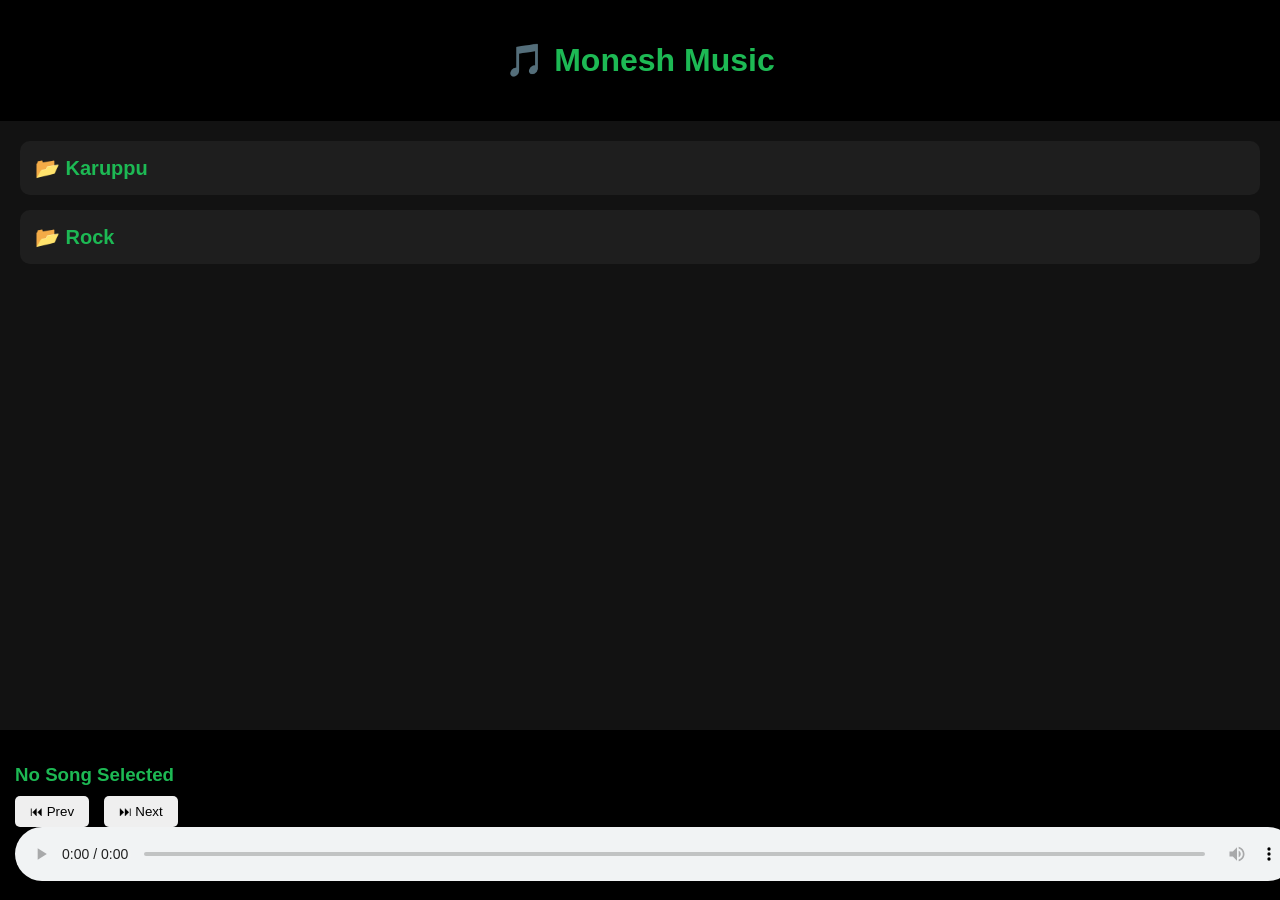
<file: index.html>
<!DOCTYPE html>
<html lang="en">
<head>
<meta charset="UTF-8">
<meta name="viewport" content="width=device-width, initial-scale=1.0">
<title>Monesh Music</title>

<style>
body{
    margin:0;
    font-family:Arial;
    background:#121212;
    color:white;
}

header{
    background:#000;
    padding:20px;
    text-align:center;
}

header h1{
    color:#1DB954;
}

.container{
    padding:20px;
    margin-bottom:140px;
}

.playlist{
    background:#1e1e1e;
    margin-bottom:15px;
    border-radius:10px;
    overflow:hidden;
}

.playlist-title{
    padding:15px;
    cursor:pointer;
    font-size:20px;
    font-weight:bold;
    color:#1DB954;
}

.playlist-title:hover{
    background:#2a2a2a;
}

.songs-list{
    display:none;
}

.song{
    padding:12px 20px;
    border-top:1px solid #333;
    cursor:pointer;
}

.song:hover{
    background:#333;
}

.player{
    position:fixed;
    bottom:0;
    left:0;
    width:100%;
    background:#000;
    padding:15px;
}

button{
    padding:8px 15px;
    margin-right:10px;
    border:none;
    border-radius:5px;
    cursor:pointer;
}

audio{
    width:100%;
}

#currentSong{
    color:#1DB954;
    margin-bottom:10px;
}
</style>
</head>
<body>

<header>
    <h1>🎵 Monesh Music</h1>
</header>

<div class="container" id="container"></div>

<div class="player">

    <h3 id="currentSong">No Song Selected</h3>

    <div>
        <button onclick="previousSong()">⏮ Prev</button>
        <button onclick="nextSong()">⏭ Next</button>
    </div>

    <audio id="audioPlayer" controls></audio>

</div>

<script>

let songs = [];
let currentIndex = 0;

/*
👉 MANUAL DATA (NO FLASK TEMPLATE)
👉 You can replace this with API later
*/
let playlists = {
    "Karuppu": [
        {file:"music/Karuppu Song/Aathi Raasathi.mp3", title:"Aathi Raasathi"},
        {file:"Karuppu/song2.mp3", title:"Night Mood"}
    ],
    "Rock": [
        {file:"Rock/rock1.mp3", title:"Power Rock"}
    ]
};

// ----------------------
// BUILD UI
// ----------------------
function loadUI(){

    let container = document.getElementById("container");

    let html = "";

    for(let playlist in playlists){

        html += `
        <div class="playlist">

            <div class="playlist-title" onclick="toggle(this)">
                📂 ${playlist}
            </div>

            <div class="songs-list">
        `;

        playlists[playlist].forEach(song => {

            songs.push(song);

            html += `
                <div class="song" onclick="playSong('${song.file}','${song.title}')">
                    🎶 ${song.title}
                </div>
            `;
        });

        html += `
            </div>
        </div>`;
    }

    container.innerHTML = html;
}

// ----------------------
// TOGGLE PLAYLIST
// ----------------------
function toggle(el){
    let list = el.nextElementSibling;
    list.style.display = (list.style.display === "block") ? "none" : "block";
}

// ----------------------
// PLAY SONG
// ----------------------
function playSong(file, title){

    const player = document.getElementById("audioPlayer");

    currentIndex = songs.findIndex(s => s.file === file);

    player.src = "/music/" + file;
    player.load();
    player.play();

    document.getElementById("currentSong").innerText = title;

    console.log("Playing:", "/music/" + file);
}

// ----------------------
// NEXT SONG
// ----------------------
function nextSong(){

    if(currentIndex < songs.length - 1){
        currentIndex++;
        playSong(songs[currentIndex].file, songs[currentIndex].title);
    }
}

// ----------------------
// PREVIOUS SONG
// ----------------------
function previousSong(){

    if(currentIndex > 0){
        currentIndex--;
        playSong(songs[currentIndex].file, songs[currentIndex].title);
    }
}

// AUTO NEXT
document.getElementById("audioPlayer").addEventListener("ended", nextSong);

// INIT
loadUI();

</script>

</body>
</html>
</file>
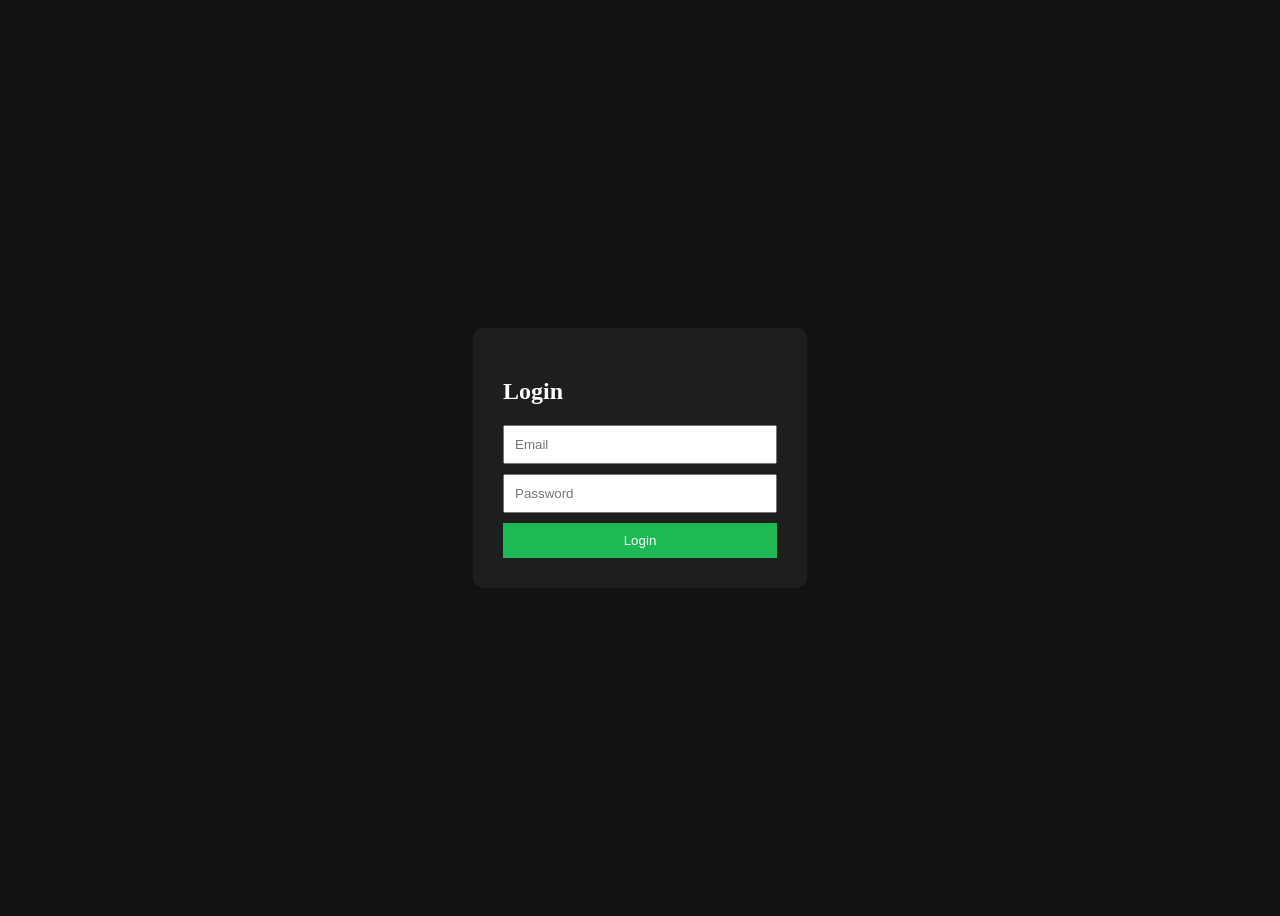
<file: login.html>
<!DOCTYPE html>
<html>
<head>
<title>Login</title>
<style>

body{
display:flex;
justify-content:center;
align-items:center;
height:100vh;
background:#121212;
}

form{
background:#1e1e1e;
padding:30px;
border-radius:10px;
}

input{
display:block;
margin:10px 0;
padding:10px;
width:250px;
}

button{
padding:10px;
width:100%;
background:#1DB954;
border:none;
color:white;
}

</style>
</head>
<body>

<form>
<h2 style="color:white">Login</h2>

<input type="email" placeholder="Email">

<input type="password" placeholder="Password">

<button>Login</button>

</form>

</body>
</html>
</file>
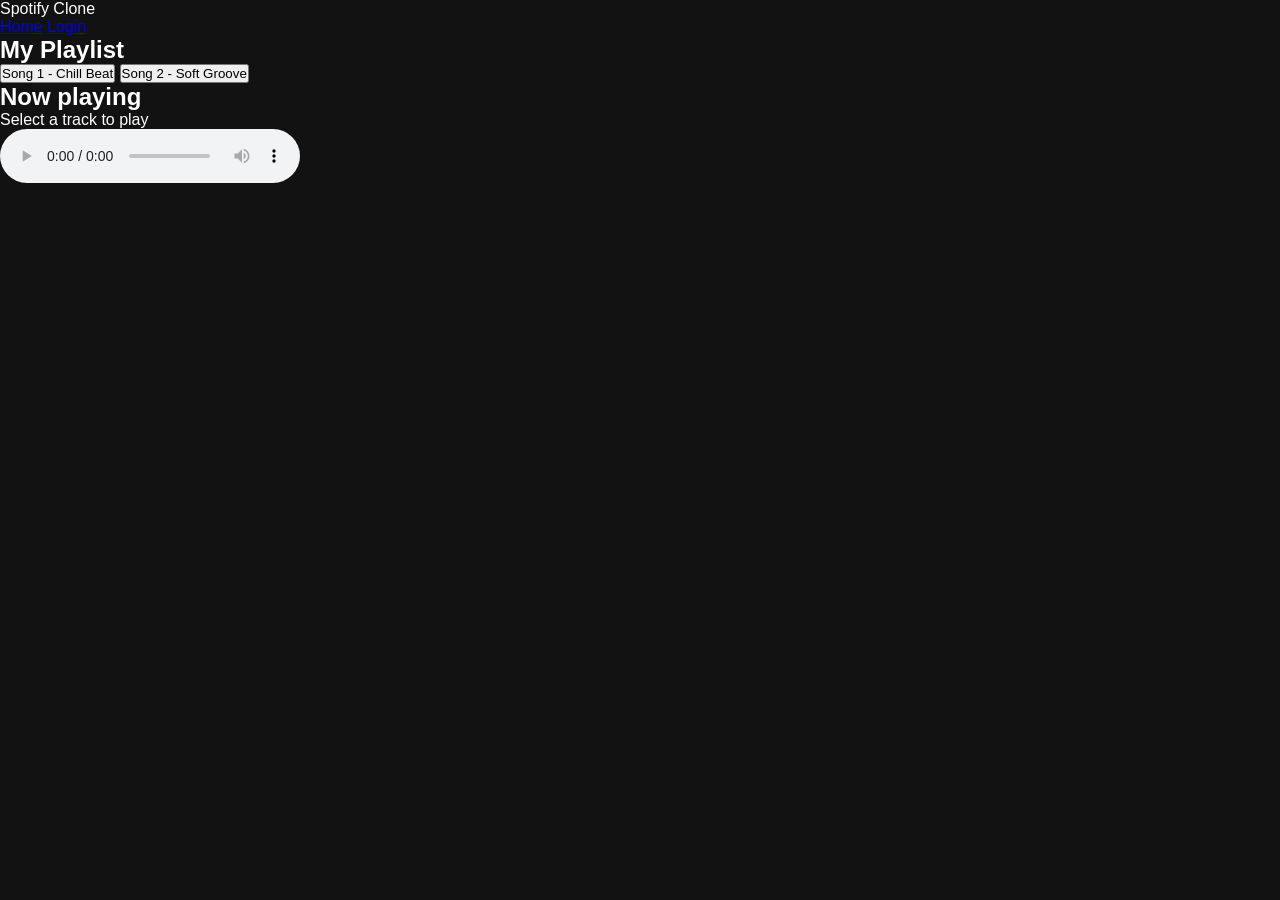
<file: playlist.html>
<!DOCTYPE html>
<html lang="en">
<head>
  <meta charset="UTF-8" />
  <meta name="viewport" content="width=device-width, initial-scale=1.0" />
  <title>Playlist - Spotify Clone</title>
  <link rel="stylesheet" href="css/style.css" />
</head>
<body>
  <div class="app-shell">
    <header class="top-bar">
      <div class="logo">Spotify Clone</div>
      <nav>
        <a href="index.html">Home</a>
        <a href="login.html">Login</a>
      </nav>
    </header>

    <main class="playlist-page">
      <section class="playlist-panel">
        <h1>My Playlist</h1>
        <div class="track-list">
          <button class="track" data-src="music/song1.mp3">Song 1 - Chill Beat</button>
          <button class="track" data-src="music/song2.mp3">Song 2 - Soft Groove</button>
        </div>
      </section>

      <section class="player-panel">
        <h2>Now playing</h2>
        <div class="player-state">Select a track to play</div>
        <audio id="audio-player" controls preload="none"></audio>
      </section>
    </main>
  </div>

  <script src="js/player.js"></script>
</body>
</html>
</file>
<file: css/style.css>
*{
    margin:0;
    padding:0;
    box-sizing:border-box;
    font-family:Arial;
}

body{
    display:flex;
    background:#121212;
    color:white;
}

.sidebar{
    width:250px;
    height:100vh;
    background:#000;
    padding:20px;
}

.sidebar ul{
    list-style:none;
    margin-top:20px;
}

.sidebar li{
    padding:15px;
    cursor:pointer;
}

.sidebar li:hover{
    background:#222;
}

.main{
    flex:1;
    padding:20px;
}

.song{
    background:#1e1e1e;
    padding:15px;
    margin:10px 0;
    border-radius:10px;
    cursor:pointer;
}

.song:hover{
    background:#333;
}

.player{
    position:fixed;
    bottom:0;
    left:250px;
    right:0;
    background:#181818;
    padding:20px;
}
</file>
